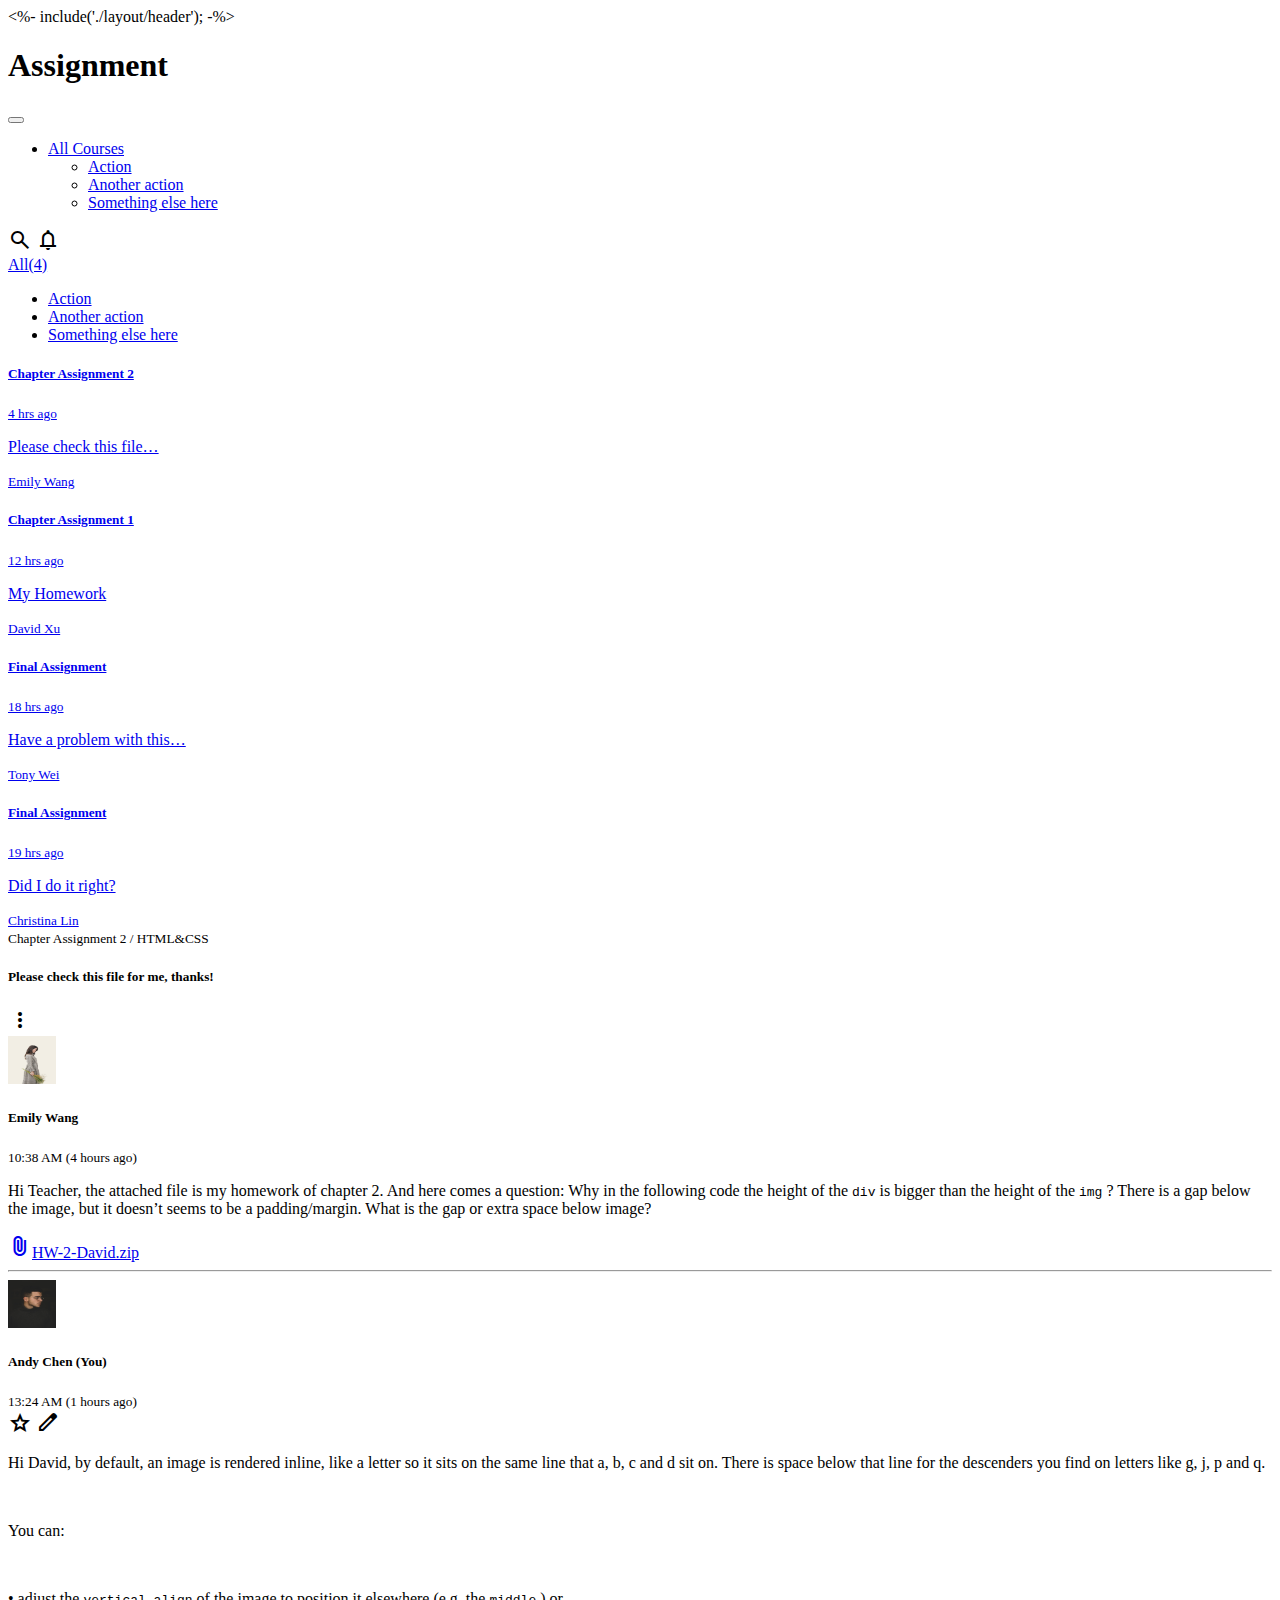
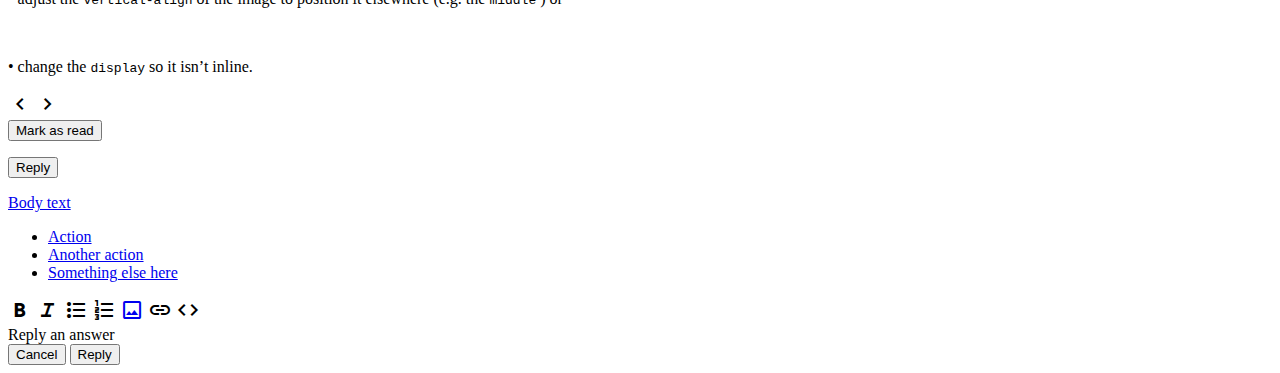
<file: pages/index.html>
<!DOCTYPE html>
<html lang="en">
  <head>
    <meta charset="UTF-8" />
    <meta http-equiv="X-UA-Compatible" content="IE=edge" />
    <meta name="viewport" content="width=device-width, initial-scale=1.0" />
    <link rel="stylesheet" href="https://fonts.googleapis.com/css2?family=Material+Symbols+Outlined:opsz,wght,FILL,GRAD@24,400,0,0" />
    <title>assignment</title>
  </head>
  <body>
    <div class="d-flex">
      <%- include('./layout/header'); -%>
        <main class="main-container">
          <header class="d-flex justify-content-between">
            <div class="navbar navbar-expand-lg">
              <div class="container-fluid">
                <h1 class="navbar-brand fw-bold mx-3">Assignment</h1>
                <button class="navbar-toggler" type="button" data-bs-toggle="collapse" data-bs-target="#navbarNavDarkDropdown" aria-controls="navbarNavDarkDropdown" aria-expanded="false" aria-label="Toggle navigation">
                  <span class="navbar-toggler-icon"></span>
                </button>
                <div class="collapse navbar-collapse" id="navbarNavDarkDropdown">
                  <ul class="navbar-nav">
                    <li class="nav-item dropdown">
                      <a class="nav-link dropdown-toggle" href="#" id="navbarDarkDropdownMenuLink" role="button" data-bs-toggle="dropdown" aria-expanded="false">
                        All Courses
                      </a>
                      <ul class="dropdown-menu" aria-labelledby="navbarDarkDropdownMenuLink">
                        <li><a class="dropdown-item" href="#">Action</a></li>
                        <li><a class="dropdown-item" href="#">Another action</a></li>
                        <li><a class="dropdown-item" href="#">Something else here</a></li>
                      </ul>
                    </li>
                  </ul>
                </div>
              </div>
            </div>
            <div class="d-flex mt-3">
              <span class="material-symbols-outlined">
                    search</span>
              <span class="material-symbols-outlined mx-3">
                    notifications
                    </span>
            </div>
          </header>
          <div>
            <div class="dropdown ms-3">
              <a class="btn dropdown-toggle" href="#" role="button" id="dropdownMenuLink" data-bs-toggle="dropdown" aria-expanded="false">
                All(4)
              </a>
              <ul class="dropdown-menu" aria-labelledby="dropdownMenuLink">
                <li><a class="dropdown-item" href="#">Action</a></li>
                <li><a class="dropdown-item" href="#">Another action</a></li>
                <li><a class="dropdown-item" href="#">Something else here</a></li>
              </ul>
            </div>
          </div>
          <div class="d-flex">
            <div class="list-group w-50 ms-3">
              <a href="#" class="list-group-item list-group-item-action active" aria-current="true">
                <div class="d-flex w-100 justify-content-between">
                  <h5 class="mb-1 text-muted fs-6">Chapter Assignment 2</h5>
                  <small>4 hrs ago</small>
                </div>
                <p class="mb-1 fw-bold fs-5">Please check this file…</p>
                <small>Emily Wang</small>
              </a>
              <a href="#" class="list-group-item list-group-item-action">
                <div class="d-flex w-100 justify-content-between">
                  <h5 class="mb-1 text-muted fs-6">Chapter Assignment 1</h5>
                  <small class="text-muted">12 hrs ago</small>
                </div>
                <p class="mb-1 fw-bold fs-5">My Homework</p>
                <small class="text-muted">David Xu</small>
              </a>
              <a href="#" class="list-group-item list-group-item-action">
                <div class="d-flex w-100 justify-content-between">
                  <h5 class="mb-1 text-muted fs-6">Final Assignment</h5>
                  <small class="text-muted">18 hrs ago</small>
                </div>
                <p class="mb-1 fw-bold fs-5">Have a problem with this…</p>
                <small class="text-muted">Tony Wei</small>
              </a>
              <a href="#" class="list-group-item list-group-item-action">
                <div class="d-flex w-100 justify-content-between">
                  <h5 class="mb-1 text-muted fs-6">Final Assignment</h5>
                  <small class="text-muted">19 hrs ago</small>
                </div>
                <p class="mb-1 fw-bold fs-5">Did I do it right?</p>
                <small class="text-muted">Christina Lin</small>
              </a>
            </div>
            <div>
              <div class="card mx-3">
                <div class="card-header d-flex justify-content-between align-items-center">
                  <div class="card-header-word">
                    <small class="text-muted">Chapter Assignment 2 / HTML&CSS</small>
                    <h5 class="fw-bold">Please check this file for me, thanks!</h5>
                  </div>
                  <div class="card-header-icon">
                    <span class="material-symbols-outlined">
                      more_vert
                      </span>
                  </div>               
                </div>
                <div class="card-body">
                  <div class="d-flex mt-1">
                    <div class="flex-shrink-0">
                      <img src="../assets/images/emilywang.jpeg" alt="圓形人物照片" width="48" height="48" class="rounded-circle object-fit-cover">
                    </div>
                    <div class="flex-grow-1 ms-3">
                      <h5 class="fw-bold fs-4">Emily Wang</h5>
                      <small class="text-muted">10:38 AM (4 hours ago)</small>
                      <p class="card-text fs-5 my-3">Hi Teacher, the attached file is my homework of chapter 2. And here comes a question: Why in the following code the height of the <code>div</code> is bigger than the height of the <code>img</code>  ? There is a gap below the image, but it doesn’t seems to be a padding/margin. What is the gap or extra space below image?</p>
                      <a href="#" class="btn btn-light btn-lg fw-bold" download><span class="material-symbols-outlined align-bottom">
                        attach_file
                        </span>HW-2-David.zip</a>
                      <hr>
                    </div>
                  </div>
                </div>
                <div class="card-body">
                  <div class="d-flex mt-1">
                    <div class="flex-shrink-0">
                      <img src="../assets/images/andychen.jpeg" alt="圓形人物照片" width="48" height="48" class="rounded-circle object-fit-cover">
                    </div>
                    <div class="flex-grow-1 ms-3">
                      <div class="d-flex">
                        <div class="card-body-word">
                          <h5 class="fw-bold fs-4">Andy Chen (You)</h5>
                          <small class="text-muted">13:24 AM (1 hours ago)</small>
                        </div>
                        <div class="card-body-icon d-flex ms-auto">
                          <span class="material-symbols-outlined me-4">
                            star
                            </span>
                          <span class="material-symbols-outlined">
                            edit
                            </span>
                        </div>
                      </div>
                      <p class="card-text fs-5 my-2">Hi David, by default, an image is rendered inline, like a letter so it sits on the same line that a, b, c and d sit on. There is space below that line for the descenders you find on letters like g, j, p and q.</p>
                      <br>
                      <p class="card-text fs-5 my-2">You can:</p>
                      <br>
                      <p class="card-text fs-5">• adjust the <code>vertical-align</code> of the image to position it elsewhere (e.g. the <code>middle</code> ) or </p>
                      <br>
                      <p class="card-text fs-5">• change the <code>display</code> so it isn’t inline.</p>
                    </div>
                  </div>
                </div>
              </div>
              <div class="d-flex justify-content-between align-items-center mx-3 my-3 position-relative">
                <div class="d-flex">
                  <span class="material-symbols-outlined">
                    chevron_left
                    </span>
                  <span class="material-symbols-outlined ms-3">
                    chevron_right
                    </span>
                </div>
                <div class="d-flex">
                  <button class="btn btn-outline-success">Mark as read</button>
                  <p>   
                    <button class="btn btn-success ms-3" type="button" data-bs-toggle="collapse" data-bs-target="#collapseExample" aria-expanded="false" aria-controls="collapseExample">
                      Reply
                    </button>
                  </p>
                  <div class="collapse position-absolute end-0 bottom-0 w-100" id="collapseExample">
                    <div class="card card-body">
                      <div>
                        <div class="card">
                          <div class="card-header d-flex align-items-center">
                            <div class="dropdown">
                              <a class="btn dropdown-toggle fs-5 fw-bold" href="#" role="button" id="dropdownMenuLink" data-bs-toggle="dropdown" aria-expanded="false">
                                Body text
                              </a>                           
                              <ul class="dropdown-menu" aria-labelledby="dropdownMenuLink">
                                <li><a class="dropdown-item" href="#">Action</a></li>
                                <li><a class="dropdown-item" href="#">Another action</a></li>
                                <li><a class="dropdown-item" href="#">Something else here</a></li>
                              </ul>
                            </div>
                            <div class="card-header-style">
                              <span class="material-symbols-outlined align-bottom me-2 ">
                                format_bold
                              </span>
                              <span class="material-symbols-outlined align-bottom me-2">
                                format_italic
                              </span>
                              <span class="material-symbols-outlined align-bottom me-2">
                                format_list_bulleted
                              </span>
                              <span class="material-symbols-outlined align-bottom me-2">
                                format_list_numbered
                                </span>
                              <a href="#"><span class="material-symbols-outlined align-bottom me-2">
                                image
                                </span></a>
                              <span class="material-symbols-outlined align-bottom me-2">
                                link
                                </span>
                              <span class="material-symbols-outlined align-bottom me-2">
                                code
                                </span>
                            </div>                 
                          </div>
                          <div class="card-body">
                            Reply an answer
                          </div>
                        </div>
                      </div>
                      <div class="d-flex justify-content-end">
                        <button class="btn btn-outline-success mt-3 me-3" type="button" data-bs-toggle="collapse" data-bs-target="#collapseExample" aria-expanded="false" aria-controls="collapseExample">
                          Cancel
                        </button>
                        <button class="btn btn-success mt-3" type="button" data-bs-toggle="collapse" data-bs-target="#collapseExample" aria-expanded="false" aria-controls="collapseExample">
                          Reply
                        </button>
                      </div>
                      
                    </div>
                  </div>
                </div>
              </div>
            </div>            
          </div>
        </main>       
    </div>

    <script type="module" src="../main.js"></script>
  </body>
</html>
</file>
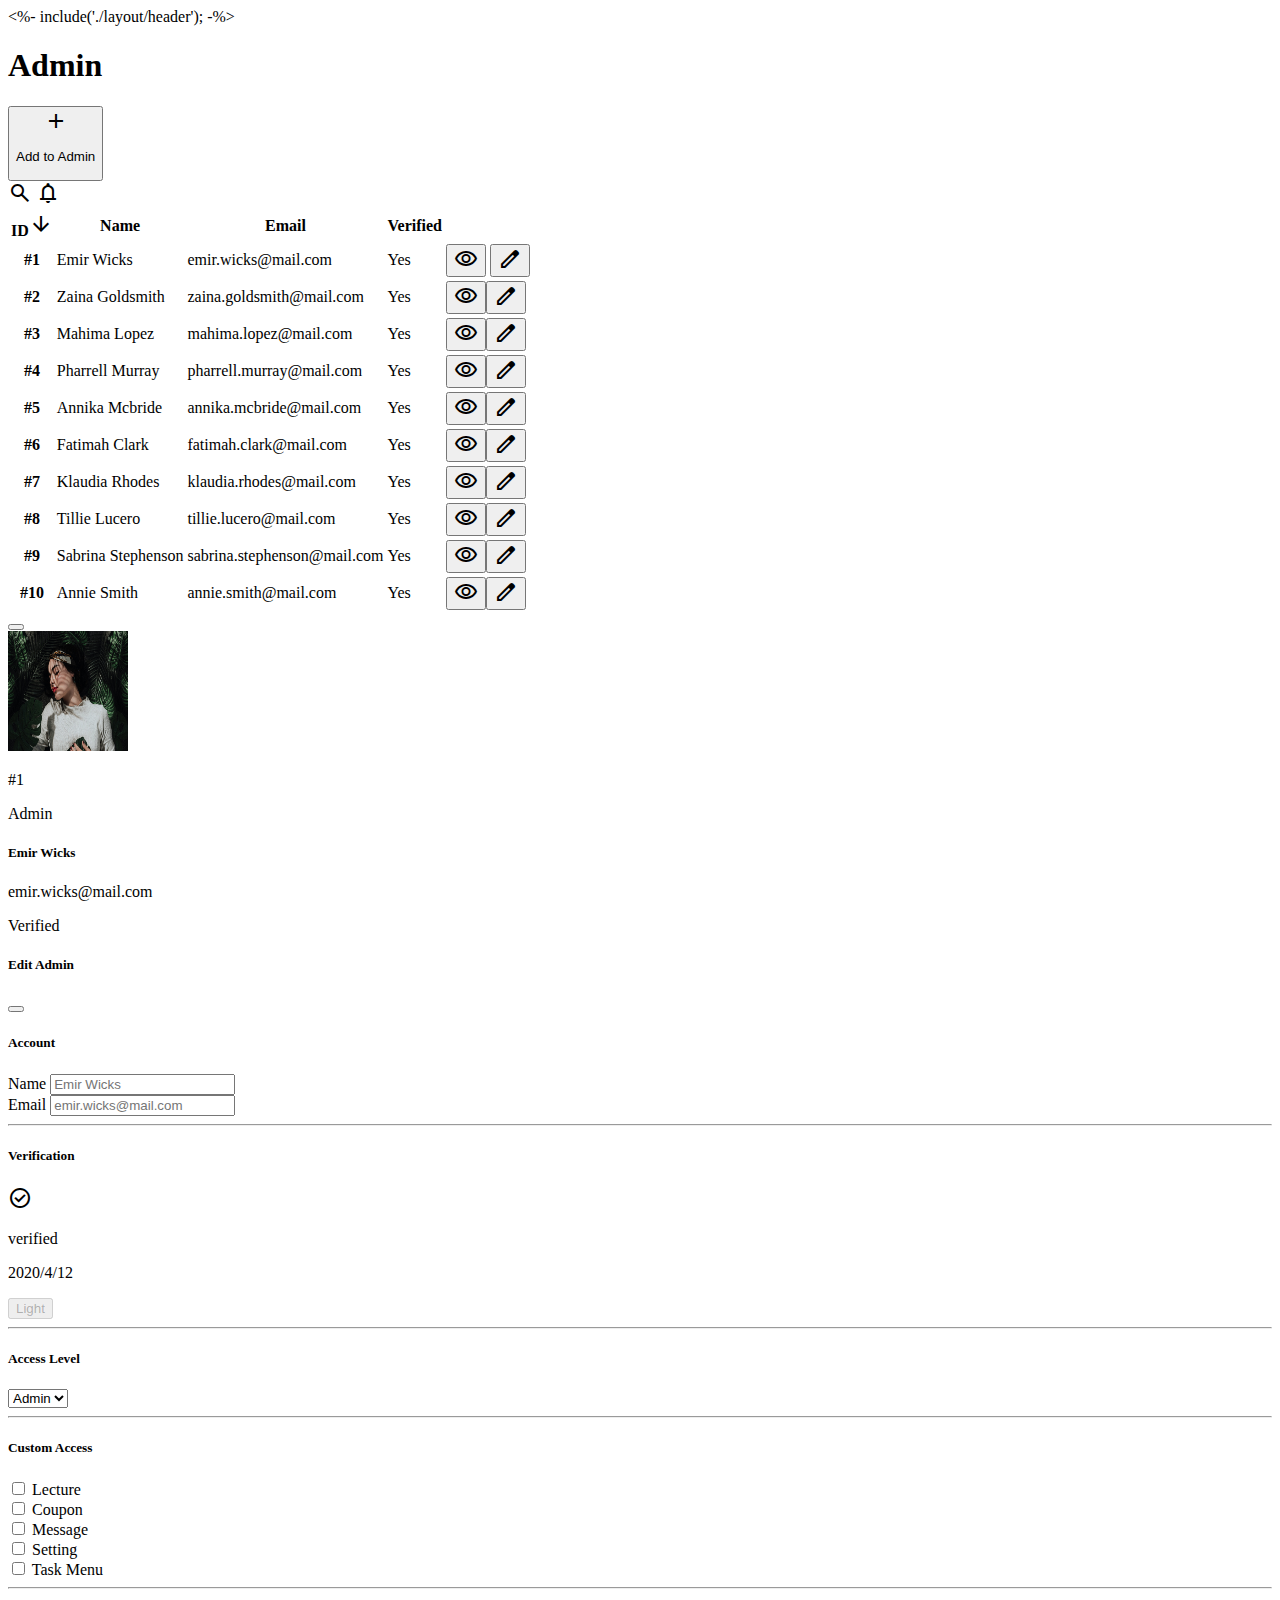
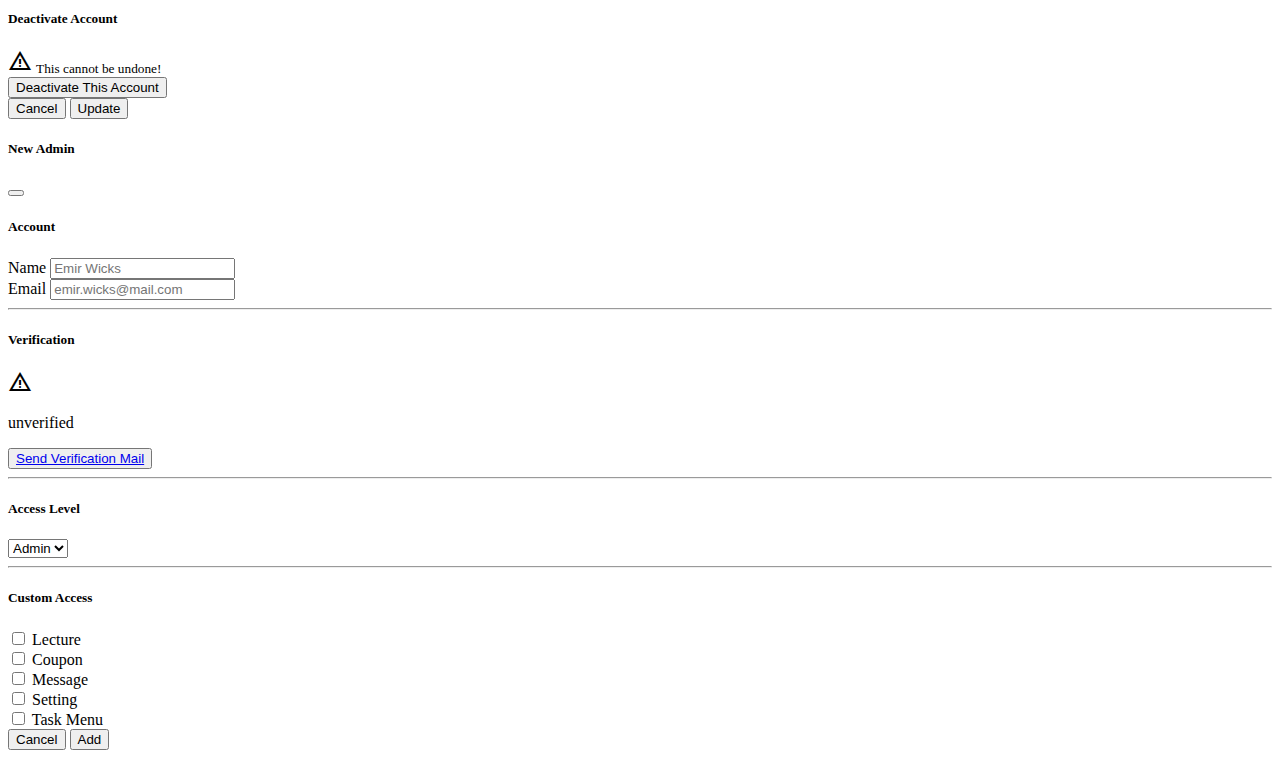
<file: pages/Admin.html>
<!DOCTYPE html>
<html lang="en">
  <head>
    <meta charset="UTF-8" />
    <meta http-equiv="X-UA-Compatible" content="IE=edge" />
    <meta name="viewport" content="width=device-width, initial-scale=1.0" />
    <link rel="stylesheet" href="https://fonts.googleapis.com/css2?family=Material+Symbols+Outlined:opsz,wght,FILL,GRAD@24,400,0,0" />
    <title>Admin</title>
  </head>
  <body>
    <div class="d-flex">
      <%- include('./layout/header'); -%>
        <main class="main-container">
          <header class="d-flex justify-content-between align-items-center">
            <div class="d-flex">
              <h1 class="fw-bold me-3">Admin</h1>
              <button type="button" class="btn d-flex align-items-center" data-bs-toggle="modal" data-bs-target="#exampleModalNew">
                <span class="material-symbols-outlined text-success align-bottom">add</span>
                <p>Add to Admin</p>
              </button>
            </div>           
            <div class="d-flex mt-3">
              <span class="material-symbols-outlined">
                search</span>
              <span class="material-symbols-outlined mx-3">
                notifications
                </span>
            </div>
          </header>
          <table class="table table-hover mt-5">
            <thead>
              <tr class="fw-bold">
                <th scope="col">ID<span class="material-symbols-outlined text-success align-bottom">
                  arrow_downward
                  </span></th>
                <th scope="col">Name</th>
                <th scope="col">Email</th>
                <th scope="col">Verified</th>
                <th scope="col"></th>
              </tr>
            </thead>
            <tbody>
              <tr>
                <th scope="row">#1</th>
                <td>Emir Wicks</td>
                <td>emir.wicks@mail.com</td>
                <td>Yes</td>
                <td class="text-end"><button type="button" class="btn" data-bs-toggle="modal" data-bs-target="#exampleModal">
                  <span class="material-symbols-outlined align-bottom me-3">
                    visibility
                    </span></button>
                    <button type="button" class="btn" data-bs-toggle="modal" data-bs-target="#exampleModalEdit">
                      <span class="material-symbols-outlined align-bottom me-2">
                        edit
                        </span>
                    </button></td>
              </tr>
              <tr>
                <th scope="row">#2</th>
                <td>Zaina Goldsmith</td>
                <td>zaina.goldsmith@mail.com</td>
                <td>Yes</td>
                <td class="text-end"><button type="button" class="btn" data-bs-toggle="modal" data-bs-target="#exampleModal">
                  <span class="material-symbols-outlined align-bottom me-3">
                    visibility
                    </span></button><button type="button" class="btn" data-bs-toggle="modal" data-bs-target="#exampleModalEdit">
                      <span class="material-symbols-outlined align-bottom me-2">
                        edit
                        </span>
                    </button></td>
              </tr>
              <tr>
                <th scope="row">#3</th>
                <td>Mahima Lopez</td>
                <td>mahima.lopez@mail.com</td>
                <td>Yes</td>
                <td class="text-end"><button type="button" class="btn" data-bs-toggle="modal" data-bs-target="#exampleModal">
                  <span class="material-symbols-outlined align-bottom me-3">
                    visibility
                    </span></button><button type="button" class="btn" data-bs-toggle="modal" data-bs-target="#exampleModalEdit">
                      <span class="material-symbols-outlined align-bottom me-2">
                        edit
                        </span>
                    </button></td>
              </tr>
              <tr>
                <th scope="row">#4</th>
                <td>Pharrell Murray</td>
                <td>pharrell.murray@mail.com</td>
                <td>Yes</td>
                <td class="text-end"><button type="button" class="btn" data-bs-toggle="modal" data-bs-target="#exampleModal">
                  <span class="material-symbols-outlined align-bottom me-3">
                    visibility
                    </span></button><button type="button" class="btn" data-bs-toggle="modal" data-bs-target="#exampleModalEdit">
                      <span class="material-symbols-outlined align-bottom me-2">
                        edit
                        </span>
                    </button></td>
              </tr>
              <tr>
                <th scope="row">#5</th>
                <td>Annika Mcbride</td>
                <td>annika.mcbride@mail.com</td>
                <td>Yes</td>
                <td class="text-end"><button type="button" class="btn" data-bs-toggle="modal" data-bs-target="#exampleModal">
                  <span class="material-symbols-outlined align-bottom me-3">
                    visibility
                    </span></button><button type="button" class="btn" data-bs-toggle="modal" data-bs-target="#exampleModalEdit">
                      <span class="material-symbols-outlined align-bottom me-2">
                        edit
                        </span>
                    </button></td>
              </tr>
              <tr>
                <th scope="row">#6</th>
                <td>Fatimah Clark</td>
                <td>fatimah.clark@mail.com</td>
                <td>Yes</td>
                <td class="text-end"><button type="button" class="btn" data-bs-toggle="modal" data-bs-target="#exampleModal">
                  <span class="material-symbols-outlined align-bottom me-3">
                    visibility
                    </span></button><button type="button" class="btn" data-bs-toggle="modal" data-bs-target="#exampleModalEdit">
                      <span class="material-symbols-outlined align-bottom me-2">
                        edit
                        </span>
                    </button></td>
              </tr>
              <tr>
                <th scope="row">#7</th>
                <td>Klaudia Rhodes</td>
                <td>klaudia.rhodes@mail.com</td>
                <td>Yes</td>
                <td class="text-end"><button type="button" class="btn" data-bs-toggle="modal" data-bs-target="#exampleModal">
                  <span class="material-symbols-outlined align-bottom me-3">
                    visibility
                    </span></button><button type="button" class="btn" data-bs-toggle="modal" data-bs-target="#exampleModalEdit">
                      <span class="material-symbols-outlined align-bottom me-2">
                        edit
                        </span>
                    </button></td>
              </tr>
              <tr>
                <th scope="row">#8</th>
                <td>Tillie Lucero</td>
                <td>tillie.lucero@mail.com</td>
                <td>Yes</td>
                <td class="text-end"><button type="button" class="btn" data-bs-toggle="modal" data-bs-target="#exampleModal">
                  <span class="material-symbols-outlined align-bottom me-3">
                    visibility
                    </span></button><button type="button" class="btn" data-bs-toggle="modal" data-bs-target="#exampleModalEdit">
                      <span class="material-symbols-outlined align-bottom me-2">
                        edit
                        </span>
                    </button></td>
              </tr>
              <tr>
                <th scope="row">#9</th>
                <td>Sabrina Stephenson</td>
                <td>sabrina.stephenson@mail.com</td>
                <td>Yes</td>
                <td class="text-end"><button type="button" class="btn" data-bs-toggle="modal" data-bs-target="#exampleModal">
                  <span class="material-symbols-outlined align-bottom me-3">
                    visibility
                    </span></button><button type="button" class="btn" data-bs-toggle="modal" data-bs-target="#exampleModalEdit">
                      <span class="material-symbols-outlined align-bottom me-2">
                        edit
                        </span>
                    </button></td>
              </tr>
              <tr>
                <th scope="row">#10</th>
                <td>Annie Smith</td>
                <td>annie.smith@mail.com</td>
                <td>Yes</td>
                <td class="text-end"><button type="button" class="btn" data-bs-toggle="modal" data-bs-target="#exampleModal">
                  <span class="material-symbols-outlined align-bottom me-3">
                    visibility
                    </span></button><button type="button" class="btn" data-bs-toggle="modal" data-bs-target="#exampleModalEdit">
                      <span class="material-symbols-outlined align-bottom me-2">
                        edit
                        </span>
                    </button></td>
              </tr>
                
                
              
            </tbody>
          </table>
          
          <div class="modal fade" id="exampleModal" tabindex="-1" aria-labelledby="exampleModalLabel" aria-hidden="true">
            <div class="modal-dialog modal-dialog-centered">
              <div class="modal-content position-relative">
                <button type="button" class="btn-close position-absolute end-0 top-5 " data-bs-dismiss="modal" aria-label="Close"></button>
                <div class="modal-header d-flex">
                  <img src="../assets/images/emir.jpeg" alt="" width="120" height="120" class="object-fit-cover">
                  <div class="modal-header-word ms-3">
                    <p class="text-muted">#1</p>
                    <p class="text-muted">Admin</p>
                    <h5 class="modal-title" id="exampleModalLabel">Emir Wicks</h5>
                    <p class="text-muted">emir.wicks@mail.com</p>
                    <p>Verified</p>
                  </div>
                </div>
              </div>
            </div>
          </div>
          
          <div class="modal fade" id="exampleModalEdit" tabindex="-1" aria-labelledby="exampleModalLabel" aria-hidden="true">
            <div class="modal-dialog">
              <div class="modal-content">
                <div class="modal-header">
                  <h5 class="modal-title" id="exampleModalLabel">Edit Admin</h5>
                  <button type="button" class="btn-close" data-bs-dismiss="modal" aria-label="Close"></button>
                </div>
                <div class="modal-body">
                  <h5 class="mb-3">Account</h5>
                  <div class="mb-3">
                    <label for="exampleFormControlInput1" class="form-label">Name</label>
                    <input type="name" class="form-control" id="exampleFormControlInput1" placeholder="Emir Wicks">
                  </div>
                  <div class="mb-3">
                    <label for="exampleFormControlInput2" class="form-label">Email</label>
                    <input type="email" class="form-control" id="exampleFormControlInput2" placeholder="emir.wicks@mail.com">
                  </div>
                  <hr>
                  <h5 class="mb-3">Verification</h5>
                  <div class="div d-flex justify-content-between">
                    <div class="d-flex">
                      <span class="material-symbols-outlined text-success">check_circle</span><p>verified</p>
                    </div>
                    <p>2020/4/12</p>
                  </div>
                  <button type="button" class="btn btn-outline-secondary w-100 my-3" disabled>Light</button>
                  <hr>
                  <h5 class="mb-3">Access Level</h5>
                  <select class="form-select form-select-sm" aria-label=".form-select-sm example">
                    <option selected>Admin</option>
                    <option value="1">One</option>
                    <option value="2">Two</option>
                    <option value="3">Three</option>
                  </select>
                  <hr>
                  <h5 class="mb-3">Custom Access</h5>
                  <div class="form-check">
                    <input class="form-check-input" type="checkbox" value="" id="flexCheckDefault">
                    <label class="form-check-label" for="flexCheckDefault">Lecture</label>
                  </div>
                  <div class="form-check">
                    <input class="form-check-input" type="checkbox" value="" id="flexCheckDefault">
                    <label class="form-check-label" for="flexCheckDefault">Coupon</label>
                  </div>
                  <div class="form-check">
                    <input class="form-check-input" type="checkbox" value="" id="flexCheckDefault">
                    <label class="form-check-label" for="flexCheckDefault">Message</label>
                  </div>
                  <div class="form-check">
                    <input class="form-check-input" type="checkbox" value="" id="flexCheckDefault">
                    <label class="form-check-label" for="flexCheckDefault">Setting</label>
                  </div>
                  <div class="form-check">
                    <input class="form-check-input" type="checkbox" value="" id="flexCheckDefault">
                    <label class="form-check-label" for="flexCheckDefault">Task Menu</label>
                  </div>
                  <hr>
                  <h5 class="mb-3">Deactivate Account</h5>
                  <div class="d-flex">
                    <span class="material-symbols-outlined text-danger">warning</span>
                    <small class="text-danger">This cannot be undone!</small>
                  </div>
                  <button type="button" class="btn btn-outline-danger w-100 my-3">Deactivate This Account</button>                  
                </div>
                <div class="modal-footer">
                  <button type="button" class="btn btn-outline-success" data-bs-dismiss="modal">Cancel</button>
                  <button type="button" class="btn btn-success">Update</button>
                </div>
              </div>
            </div>
          </div>

        <div class="modal fade" id="exampleModalNew" tabindex="-1" aria-labelledby="exampleModalLabel" aria-hidden="true">
          <div class="modal-dialog">
            <div class="modal-content">
              <div class="modal-header">
                <h5 class="modal-title" id="exampleModalLabel">New Admin</h5>
                <button type="button" class="btn-close" data-bs-dismiss="modal" aria-label="Close"></button>
              </div>
              <div class="modal-body">
                <h5 class="mb-3">Account</h5>
                  <div class="mb-3">
                    <label for="exampleFormControlInput1" class="form-label">Name</label>
                    <input type="name" class="form-control" id="exampleFormControlInput1" placeholder="Emir Wicks">
                  </div>
                  <div class="mb-3">
                    <label for="exampleFormControlInput2" class="form-label">Email</label>
                    <input type="email" class="form-control" id="exampleFormControlInput2" placeholder="emir.wicks@mail.com">
                  </div>
                  <hr>
                  <h5 class="mb-3">Verification</h5>
                  <div class="div d-flex justify-content-between">
                    <div class="d-flex">
                      <span class="material-symbols-outlined text-danger me-3">warning</span><p>unverified</p>
                    </div>
                  </div>
                  <button type="button" class="btn btn-outline-secondary w-100 my-3"><a href="#" class="fw-bold text-success">Send Verification Mail</a></button>
                  <hr>
                  <h5 class="mb-3">Access Level</h5>
                  <select class="form-select form-select-sm" aria-label=".form-select-sm example">
                    <option selected>Admin</option>
                    <option value="1">One</option>
                    <option value="2">Two</option>
                    <option value="3">Three</option>
                  </select>
                  <hr>
                  <h5 class="mb-3">Custom Access</h5>
                  <div class="form-check">
                    <input class="form-check-input" type="checkbox" value="" id="flexCheckDefault">
                    <label class="form-check-label" for="flexCheckDefault">Lecture</label>
                  </div>
                  <div class="form-check">
                    <input class="form-check-input" type="checkbox" value="" id="flexCheckDefault">
                    <label class="form-check-label" for="flexCheckDefault">Coupon</label>
                  </div>
                  <div class="form-check">
                    <input class="form-check-input" type="checkbox" value="" id="flexCheckDefault">
                    <label class="form-check-label" for="flexCheckDefault">Message</label>
                  </div>
                  <div class="form-check">
                    <input class="form-check-input" type="checkbox" value="" id="flexCheckDefault">
                    <label class="form-check-label" for="flexCheckDefault">Setting</label>
                  </div>
                  <div class="form-check">
                    <input class="form-check-input" type="checkbox" value="" id="flexCheckDefault">
                    <label class="form-check-label" for="flexCheckDefault">Task Menu</label>
                  </div>
              </div>
              <div class="modal-footer">
                <button type="button" class="btn btn-outline-success" data-bs-dismiss="modal">Cancel</button>
                <button type="button" class="btn btn-success">Add</button>
              </div>
            </div>
          </div>
        </div>


        </main>       
    </div>

    <script type="module" src="../main.js"></script>
  </body>
</html>
</file>
